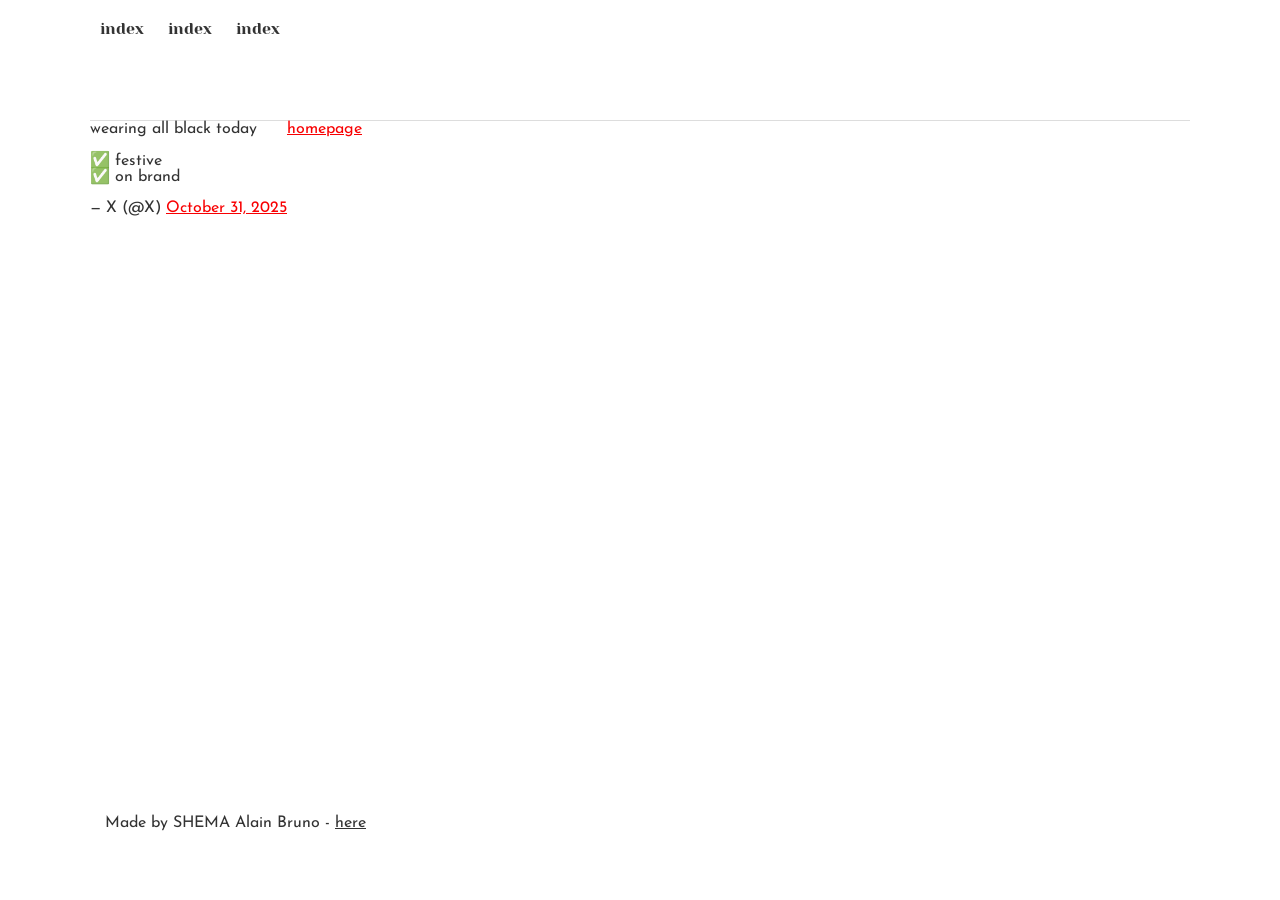
<file: css_basic/tweets.html>
<!doctype html>
<html lang="en">
  <head>
    <meta charset="UTF-8" />
    <meta name="viewport" content="width=device-width, initial-scale=1.0" />
    <title>Document</title>
    <link href="base.css" rel="stylesheet" />
    <link href="styles.css" rel="stylesheet" />
  </head>
  <body>
    
    <header>
      <ul>
        <li><a href="index.html">index</a></li>
        <li><a href="index.html">index</a></li>
        <li><a href="index.html">index</a></li>
      </ul>
    </header>
    <main>
      <blockquote class="twitter-tweet">
      <p lang="en" dir="ltr">
        wearing all black today<br /><br />✅ festive<br />✅ on brand
      </p>
      &mdash; X (@X)
      <a href="https://x.com/X/status/1984343502411739563?ref_src=twsrc%5Etfw"
        >October 31, 2025</a
      >
    </blockquote>
    <script
      async
      src="https://platform.x.com/widgets.js"
      charset="utf-8"
    ></script>
    <a href="index.html">homepage</a>
    </main>
    <footer>
      Made by SHEMA Alain Bruno - <a href="tweets.html" target="_blank">here</a>
    </footer>
  </body>
</html>
</file>
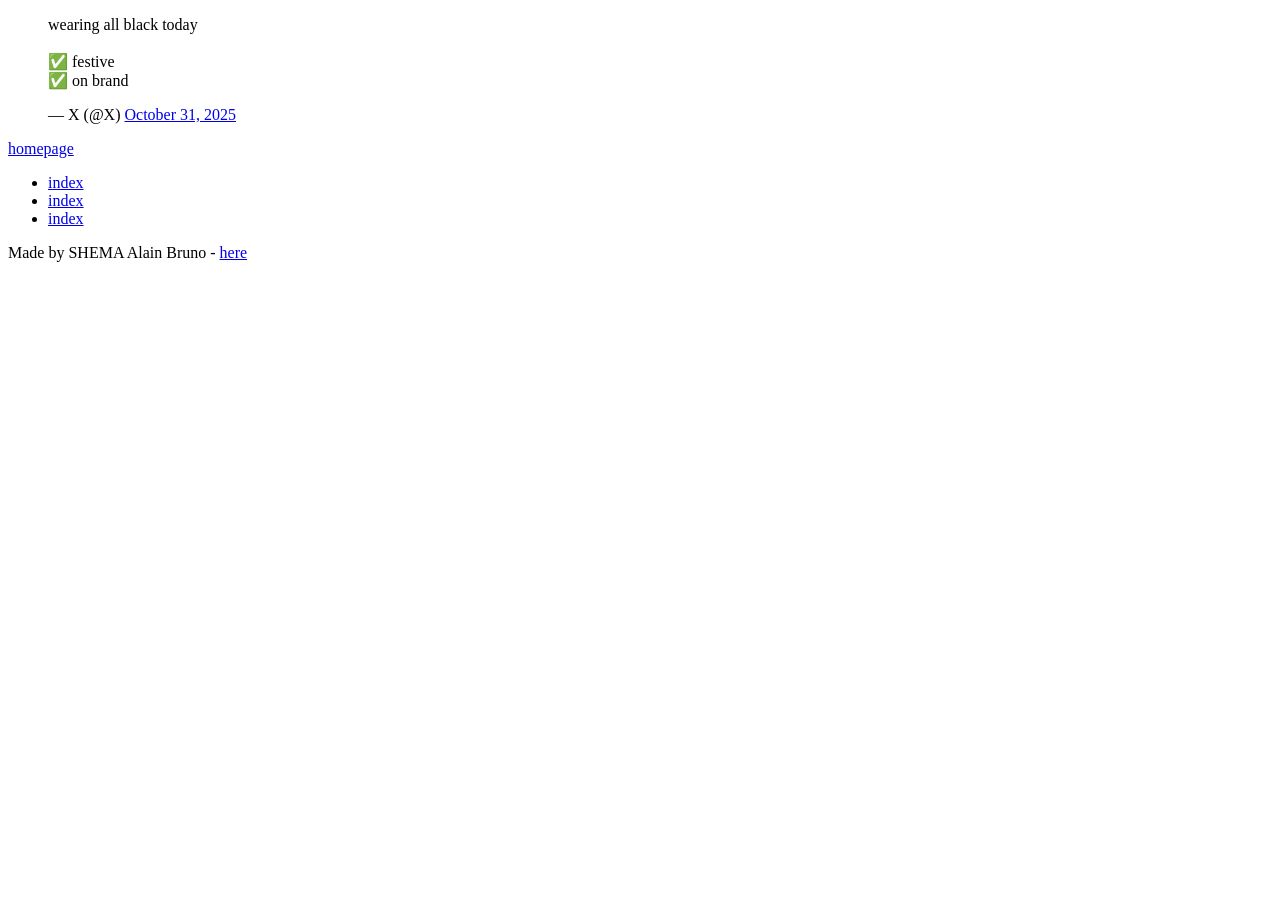
<file: html_basic/tweets.html>
<!doctype html>
<html lang="en">
  <head>
    <meta charset="UTF-8" />
    <meta name="viewport" content="width=device-width, initial-scale=1.0" />
    <title>Document</title>
  </head>
  <body>
    <blockquote class="twitter-tweet">
      <p lang="en" dir="ltr">
        wearing all black today<br /><br />✅ festive<br />✅ on brand
      </p>
      &mdash; X (@X)
      <a href="https://x.com/X/status/1984343502411739563?ref_src=twsrc%5Etfw"
        >October 31, 2025</a
      >
    </blockquote>
    <script
      async
      src="https://platform.x.com/widgets.js"
      charset="utf-8"
    ></script>
    <a href="index.html">homepage</a>
    <header>
      <ul>
        <li><a href="index.html">index</a></li>
        <li><a href="index.html">index</a></li>
        <li><a href="index.html">index</a></li>
      </ul>
    </header>
    <main></main>
    <footer>
      Made by SHEMA Alain Bruno - <a href="tweets.html" target="_blank">here</a>
    </footer>
  </body>
</html>
</file>
<file: css_basic/base.css>
/* Importing webfonts */
/* (If you're learning CSS, you should disregard that) */

@import url(https://fonts.googleapis.com/css?family=Yeseva+One);
@import url(https://fonts.googleapis.com/css?family=Josefin+Sans:400,700,700italic,400italic);


/* CSS reset rules */

html, body {
	height: 100%;
	min-height: 100%;
}
html, body, div, span, applet, object, iframe,
h1, h2, h3, h4, h5, h6, p, blockquote, pre,
a, abbr, acronym, address, big, cite, code,
del, dfn, img, ins, kbd, q, s, samp,
small, strike, sub, sup, tt, var,
b, u, i, center,
dl, dt, dd,
fieldset, form, label, legend,
table, caption, tbody, tfoot, thead, tr, th, td,
article, aside, canvas, details, embed, 
figure, figcaption, footer, header, hgroup, 
menu, nav, output, ruby, section, summary,
time, mark, audio, video {
	margin: 0;
	padding: 0;
	border: 0;
	font-size: 100%;
	font: inherit;
	vertical-align: baseline;
}
/* HTML5 display-role reset for older browsers */
article, aside, details, figcaption, figure, 
footer, header, hgroup, menu, nav, section {
	display: block;
}
body {
	line-height: 1;
}
blockquote, q {
	quotes: none;
}
blockquote:before, blockquote:after,
q:before, q:after {
	content: '';
	content: none;
}
table {
	border-collapse: collapse;
	border-spacing: 0;
}


/* Fonts and colors */

body {
	font-family: 'Josefin Sans', serif;
	color: rgba(0, 0, 0, 0.8);
}
h1, h2, h3, h4, h5, h6, header {
	font-family: 'Yeseva One', sans-serif;
}
article {
}
header {
	border-bottom: 1px solid rgb(221,221,221);
	transition: border-bottom-color 1s ease;
}
header a {
	color: rgba(0, 0, 0, 0.8);
}
aside {
	background: #FAFAFA;
}
aside p {
	border: 1px solid #bbb;
	background: #ddd;
	color: black;
}
footer a {
	color: rgba(0, 0, 0, 0.8);
}
a {
	color: #F80002;
}


/* Positioning and margins */

@media (min-width: 1100px) {
	body {
		width: 1100px;
		margin: 0 auto;
	}
}

article {
	padding: 50px 15px;
}
article > *:first-child {
	margin-top: 0;
}
aside {
	padding: 50px 15px;
}
header .right {
	float: right;
	margin: 0 10px 15px;
}


/* Header */
header {
	padding: 20px 0;
	height: 80px;
}
header ul {
	list-style: none;
	margin: 0;
	padding: 0;
}
header li {
	display: inline;
	vertical-align:middle;
}
header li:first-child {
	margin: 0;
}
header li a {
	margin: 0 10px;
}
header li.logo {
	font-size: 36px;
}
header a {
	text-decoration: none;
}


/* Aside */

aside p {
	border-radius: 10px;
	padding: 20px 20px;
}


/* Footer */

footer {
	padding: 5px 15px;
	height: 80px;
}


/* Text styles and margins */

p {
	margin-bottom: 15px;
}
h1 {
	font-size: 36px;
	margin: 40px 0 20px;
}
h2 {
	font-size: 32px;
	margin: 30px 0 15px;
}
h3 {
	font-size: 28px;
	margin: 25px 0 10px;
}
h4 {
	font-size: 20px;
	font-weight: bold;
	margin: 20px 0 10px;
}
h5 {
	font-size: 18px;
	font-weight: bold;
	margin: 15px 0 10px;
}
h6 {
	font-weight: bold;
	margin: 5px 0;
}

@media (max-width: 800px) {
  body.works_on_smartphone {
  	display: block;
  }
  body.works_on_smartphone main {
  	display: block;
  }
  header .right {
  	float: none;
  }
}
</file>
<file: css_basic/styles.css>
body {
  display: flex;
  flex-direction: column;
}
main {
  display: flex;
  flex-direction: row;
  flex: auto;
}
article {
  flex: 2;
  overflow-y: auto;
}
aside {
  flex: 1;
  overflow-y: auto;
}
</file>
